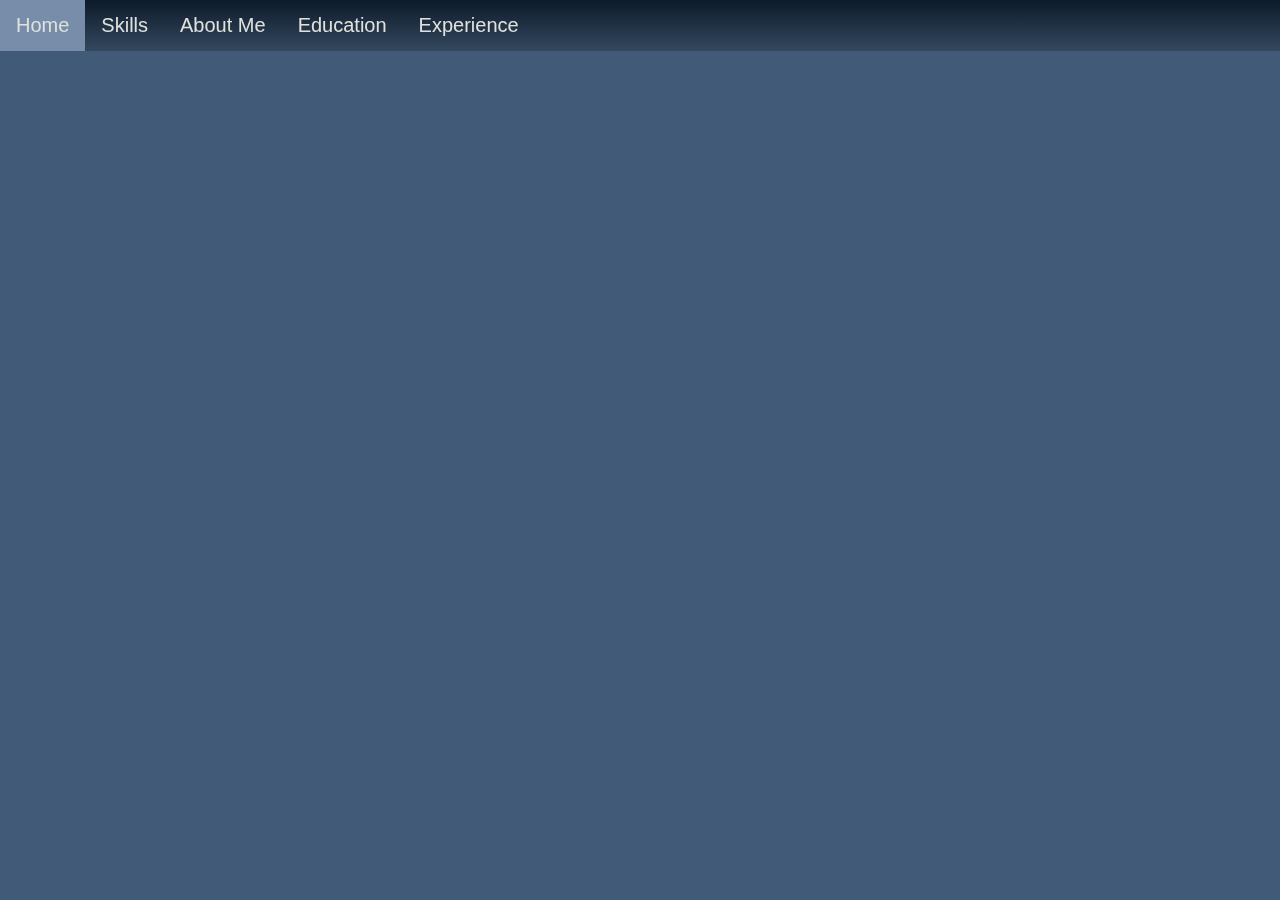
<file: navbar.html>
<!DOCTYPE html>
<html>
    <head>
        <link rel="stylesheet" type="text/css" href="style.css">
    </head>
    <body>
        <div class = "Navtop">
            <a href="profile.html">Home</a>
            <a href="#skills">Skills</a>
            <a href="#About">About Me</a>
            <a href="#education">Education</a>
            <a href="#Experience">Experience</a>
            <a class = "Contactus" href="Reach_out">Reach Out</a>
        </div>
        </body>
</html>
</file>
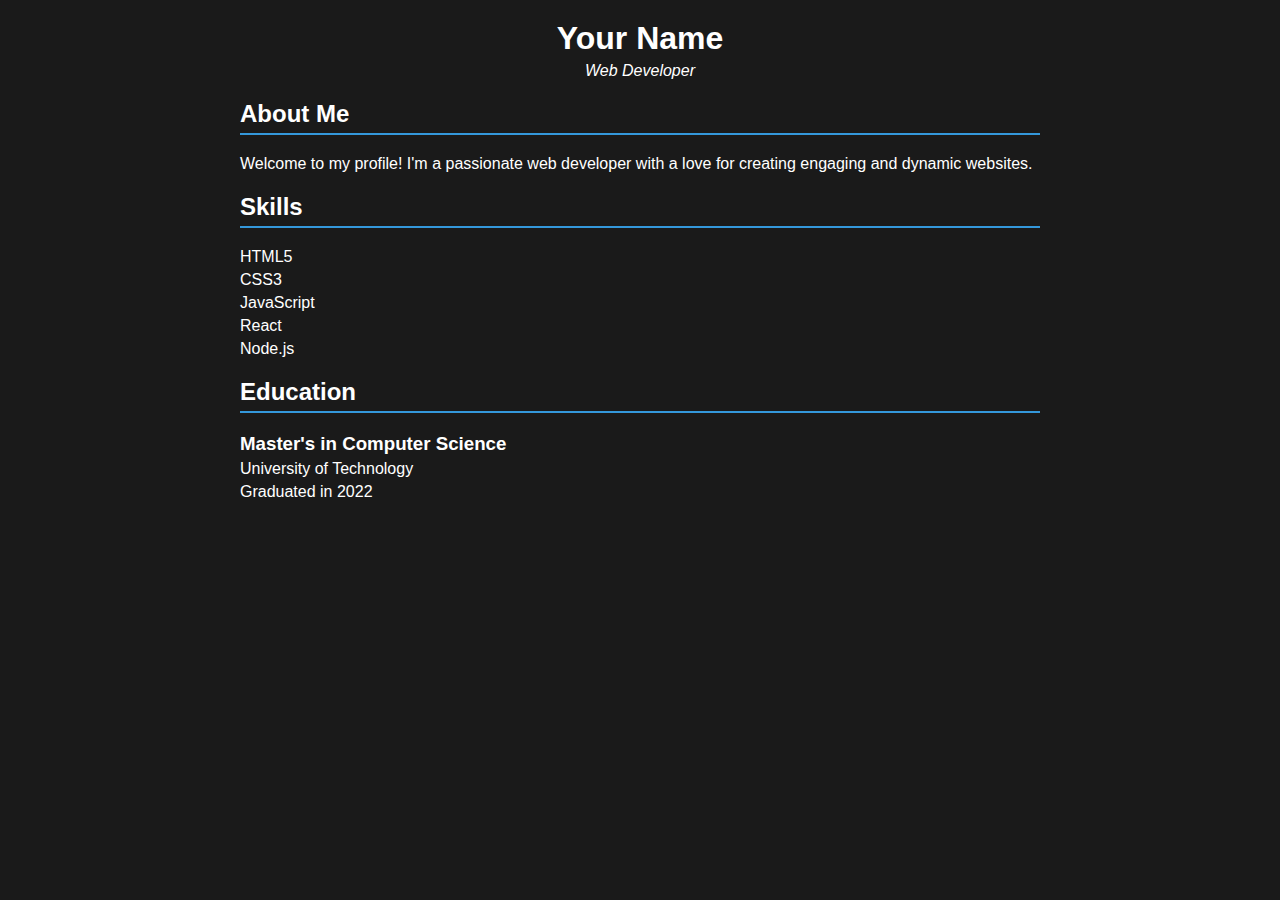
<file: test.html>
<!DOCTYPE html>
<html lang="en">
<head>
  <meta charset="UTF-8">
  <meta name="viewport" content="width=device-width, initial-scale=1.0">
  <style>
    body {
  margin: 0;
  padding: 0;
  font-family: 'Arial', sans-serif;
  background-color: #1a1a1a;
  color: #fff;
}

.container {
  max-width: 800px;
  margin: 0 auto;
  padding: 20px;
}

header {
  text-align: center;
}

header h1 {
  margin: 0;
}

header p {
  margin: 5px 0;
  font-style: italic;
}

.profile-section {
  margin-top: 20px;
}

.profile-section h2 {
  border-bottom: 2px solid #3498db;
  padding-bottom: 5px;
}

ul {
  list-style: none;
  padding: 0;
}

li {
  margin-bottom: 5px;
}

.education-entry {
  margin-top: 10px;
}

.education-entry h3 {
  margin: 0;
}

.education-entry p {
  margin: 5px 0;
}

  </style>
  <title>Your Name - Profile</title>
</head>
<body>
  <div class="container">
    <header>
      <h1>Your Name</h1>
      <p>Web Developer</p>
    </header>

    <section class="profile-section">
      <h2>About Me</h2>
      <p>Welcome to my profile! I'm a passionate web developer with a love for creating engaging and dynamic websites.</p>
    </section>

    <section class="profile-section">
      <h2>Skills</h2>
      <ul>
        <li>HTML5</li>
        <li>CSS3</li>
        <li>JavaScript</li>
        <li>React</li>
        <li>Node.js</li>
        <!-- Add your skills here -->
      </ul>
    </section>

    <section class="profile-section">
      <h2>Education</h2>
      <div class="education-entry">
        <h3>Master's in Computer Science</h3>
        <p>University of Technology</p>
        <p>Graduated in 2022</p>
      </div>
      <!-- Add more education entries as needed -->
    </section>
  </div>
</body>
</html>
</file>
<file: style.css>
.Footer{
    position: fixed;
    left: 0;
    bottom: 0;
    width: 100%;
    background-image: linear-gradient(0deg, #0D1B2A,rgba(0,0,0,0.2));;
    color: #E0E1DD;
    text-align: center;
}
.Footer img{
    height: 25px;
    width: 25px;
    padding-right: 5px;
    position: fixed;
    margin-left: -30px;
    margin-top: -2.5px;
}
.Footer ul li{
    display: inline;
    padding-left: 50px;
    padding-right: 50px;
}
#About{
    animation: fadeIn 5s;
}
.skills{
    background-color:#778DA9;
    padding-bottom: 100px;
}
.skills h1{
    color: #E0E1DD;
    text-align: center;
    background-color: #0D1B2A;
    margin-right: 500px;
    box-shadow: 0 0 10px 5px rgba(0, 0,0, 0.73);
    text-align: right;
    padding: 10px;
    padding-right: 30px;
}
.Footer ul li a{
    text-decoration: none;
    color: white;
}
.slide_container {
    max-width: 1070px;
    position: relative;
    margin: auto;
    align-content: center;
    display: flex;
    flex: auto;
    flex-wrap: nowrap;
    justify-content: space-between;
  }
  .slide{
    background-color: #1B263B
  }
  
  /* Position the "next button" to the right */
  .next {
    right: 0;
    border-radius: 3px 0 0 3px;
  }
  
  /* On hover, add a black background color with a little bit see-through */
  .prev:hover, .next:hover {
    background-color: rgba(0,0,0,0.8);
  }

  .prev, .next {
    cursor: pointer;
    position: absolute;
    top: 50%;
    width: auto;
    padding: 16px;
    margin-top: -22px;
    color: white;
    font-weight: bold;
    font-size: 18px;
    transition: 0.6s ease;
    border-radius: 0 3px 3px 0;
    user-select: none;
  }
  
  /* Position the "next button" to the right */
  .next {
    right: 0;
    border-radius: 3px 0 0 3px;
  }
  
  /* On hover, add a black background color with a little bit see-through */
  .prev:hover, .next:hover {
    background-color: rgba(0,0,0,0.8);
  }
.skills div div{

    display: inline-block;
    height: 350px;
    width: 250px;
    padding: 40px;
    color: #E0E1DD;
    font-size: 25px;
    border-radius: 10px 10px 10px 10px;
    box-shadow: 0 0 10px 5px rgba(0, 0,0, 2.0);
}
.skills div div:hover{

    display: inline-block;
    height: 390px;
    width: 290px;
    color: #E0E1DD;
    font-size: 30px;
    border-radius: 10px 10px 10px 10px;
    box-shadow: 0 0 10px 5px rgba(124, 172, 245, 0.787);
}
.int_skills div div:hover{
    font-size: 30px;
    padding: 50px;
    box-shadow: 0 0 10px 5px rgba(124, 172, 245, 0.787);
}
.int_skills h2{
    position: absolute;
    margin-right: 40%;
    color: white;
    margin-top: 204px;
    margin-left: 118px;
    font-size: 80px;
}
.int_skills div{
    margin-left: 30%;
    color: #E0E1DD;
    max-height: 900px;
    padding: 20px;
    margin-bottom: 50px;
}
.int_skills div div{
    background-color: #1B263B;
    padding: 30px;
    position: relative;
    display: block; 
    font-size: 25px;
    margin-bottom: 20px;
    border-radius: 10px 10px 10px 10px;
}
.int_skills div div progress {
    width: 500px;
    animation: progress 1500ms ease-in 1;
}
.proj_contain {
    background-color:#778DA9;
    padding-bottom: 100px;
}
.proj_contain h2{
    color: #E0E1DD;
    text-align: center;
    background-color: #0D1B2A;
    margin-right: 500px;
    box-shadow: 0 0 10px 5px rgba(0, 0,0, 0.73);
    text-align: right;
    padding: 10px;
    font-size: 30px;
    padding-right: 30px;
}
.projects{
    max-width: 1232px;
    position: relative;
    margin: auto;
    align-content: center;
    display: flex;
    flex: auto;
    flex-wrap: nowrap;
    justify-content: space-between;
}
.proj_slide{
    background-color: #1B263B;
    padding: 10px;
    height: 550px;
    width: 350px;
    text-align-last: center;
    border-radius: 10px 10px 10px 10px;
}
.proj_slide:hover{
    padding: 30px;
    font-size: 22px;
    box-shadow: 0 0 10px 5px rgba(124, 172, 245, 0.787);
}
.proj_slide h3{
    color: #E0E1DD;
    font-size: 20px;
    text-decoration: none;
}
.proj_slide img{
    width:300px;
    height: 400px;
}

.certificate{
    padding-bottom: 100px;
}

.certificate h2{
    color: #E0E1DD;
    text-align: center;
    background-color: #0D1B2A;
    margin-right: 500px;
    box-shadow: 0 0 10px 5px rgba(0, 0,0, 0.73);
    text-align: right;
    padding: 10px;
    font-size: 30px;
    padding-right: 30px;
}

.certificate_container{
    max-width: 700px;
    max-height: 500px;
    padding-right: 40px;
    overflow: auto;
    position: relative;
    margin: auto;
    align-content: center;
    display: flex;
    flex: auto;
    flex-wrap: nowrap;
    justify-content: space-between;
}

.certificate_container ul li{
    background-color: #0D1B2A;
    color: #E0E1DD;
    font-size: 25px;
    padding: 20px;
    border-color: black;
    list-style: none;
}

.certificate_container ul li:hover{

    background-color: #778DA9;
    box-shadow: 0 0 10px 5px rgba(0, 0,0, 0.73);
    font-size: 28px;
    padding: 28px;
}

#cert::-webkit-scrollbar-track
{
	-webkit-box-shadow: inset 0 0 6px rgba(0,0,0,0.3);
	border-radius: 10px;
	background-color: #F5F5F5;
}

#cert::-webkit-scrollbar
{
	width: 12px;
    border-radius: 10px;
	background-color: #F5F5F5;
}

#cert::-webkit-scrollbar-thumb
{
	border-radius: 10px;
	-webkit-box-shadow: inset 0 0 6px rgba(0,0,0,.3);
	background-color: #778DA9;
}
.Navtop{
    background-image: linear-gradient(180deg, #0D1B2A,rgba(0,0,0,0.2));
    position: fixed;
    width:1478px;
}
.Navtop a{
    padding: 14px 16px;
    text-decoration: none;
    float:inline-start;
    font-family: Arial, Helvetica, sans-serif;
    font-size: 20px;
    color: #E0E1DD;
}
.Navtop a.Contactus{
    float: right;
    
}
.ProfileContent{
    background-image:
    linear-gradient(to bottom, rgba(193, 201, 246, 0.4), #778DA9),
    url('1.png');
    background-repeat: no-repeat;
    background-size: cover; 
    height: 700px;
    box-shadow: 0 0 20px 20px #778DA9;
}
.left{
    color: #E0E1DD;
    position: absolute;
    margin-right: 50%;
    font-size: 25px;
    text-align: justify;
    font-variant-caps: normal;
}
.left p{
    position: relative;
    margin-left: 70px;
}

.left h3{
    margin-left: 20px;
}

.right {
    margin-left: 60%;
    margin-top: 5%;
    width: 300px;
  height: 300px;
  background: url(https://web.archive.org/web/20150807125159if_/http://www.noirextreme.com/digital/Earth-Color4096.jpg);
  border-radius: 50%;
  background-size: 610px;
  box-shadow: inset 8px 36px 80px 36px rgb(0, 0, 0), inset -6px 0 12px 4px rgba(255, 255, 255, 0.3);
  animation-name: rotate;
  animation-duration: 12s;
  animation-iteration-count: infinite;
  animation-timing-function: linear;
  -webkit-animation-name: rotate;
     -webkit-animation-duration: 12s;
     -webkit-animation-iteration-count: infinite;
     -webkit-animation-timing-function: linear;
}
.bot{
    color: #E0E1DD;
    font-size: 25px;
    margin-left: 70px;
    margin-top: 50px;
    margin-right: 90px;
}
.education{
    position: relative; 
    margin-left: 150px ;
    
}

.education table{
    position: relative; 
    margin-left: 150px ;
}
.education table tr th,td{
    border: 1px solid azure;
    border-width: 2px;
    padding:5px;
}
#Experience{
    display: block;
    color: #E0E1DD;
    margin-bottom: 40px;
}
#Experience img{
    height: 200px;
    width:200px;
    position: absolute;
    margin-top: 35px;
    margin-left: 75%;

}
#Experience h1{
    background-color: #0D1B2A;
    padding: 10px;
    margin-right: 500px;
    text-align: right;
    box-shadow: 0 0 10px 5px rgba(0, 0,0, 0.73);
    
}
.ADRIN{
    margin-top: 400px;
    margin-bottom: 400px;
}
.E_and_Y p{
    position: absolute;
    margin-right: 40% ;
    margin-left: 40px;
    text-align: justify;
    font-size: 25px;
    background-image: linear-gradient(105deg,#0D1B2A,rgba(0,0,0,0.2));
    padding: 5px;
}
.ADRIN p{
    position: absolute;
    margin-right: 40% ;
    margin-left: 40px;
    text-align: justify;
    font-size: 25px;
    background-image: linear-gradient(105deg,#0D1B2A,rgba(0,0,0,0.2));
    padding: 5px;
}
.ProfileContent h2{
    animation: fadeIn 5s ease-in forwards;
    position: absolute;
    margin-top: 200px;
    margin-left: 150px;
    font-size: 70px;
    color: #E0E1DD;
}
.ProfileContent canvas{
    position: fixed;
    margin-top: 400px;
    margin-left: 1200px;
}
.ProfileContent h1{
    position: absolute;
    animation: fadeIn 5s;
    animation-duration: 8s;
    margin-top: 300px;
    margin-left: 200px;
    font-size: 100px;
    color: #E0E1DD;
}
.Navtop a:hover{
    background-color: #778DA9;
}
body{
      margin-bottom: 20px;
      display: contents;
      min-height: 100%;
}
html{
    background-color: #415A77;
    scroll-behavior: smooth;
    min-height: 100%;
}

.ProfileContent.social-icons {
    display: inline-block;
    position: absolute;
    top: 40%;
    left: 35%;
    opacity: .2;
    transform: perspective(500px) rotateY(180deg) translateZ(300px);
}

.ProfileContent.social-icons:hover {
    transform-origin: center;
    animation: rotation 3s ease forwards;
}
.fade {
    animation-name: fade;
    animation-duration: 1.5s;
  }

  @keyframes progress {
    from {
        width: 0;
    }
}
  
  @keyframes fade {
    from {opacity: .4} 
    to {opacity: 1}
  }
  
  /* On smaller screens, decrease text size */
  @media only screen and (max-width: 300px) {
    .prev, .next,.text {font-size: 11px}
  }

@keyframes rotation {
    from {
            opacity: .2;
            transform: perspective(1500px) rotateY(180deg) translateZ(700px);
    }
    to {
            opacity: 1;
            transform: perspective(1500px) rotateY(0deg) translateZ(0px);
    }
}
@keyframes fadeIn {
    0% { opacity: 0; }
    100% { opacity: 1; }
  }

  @keyframes rotate {
    from {
      background-position: 0px 0px;
    }
    to {
      background-position: 610px 0px;
    }
  }
  @-webkit-keyframes rotate {
    from {
      background-position: 0px 0px;
    }
    to {
      background-position: 610px 0px;
    }
}
</file>
